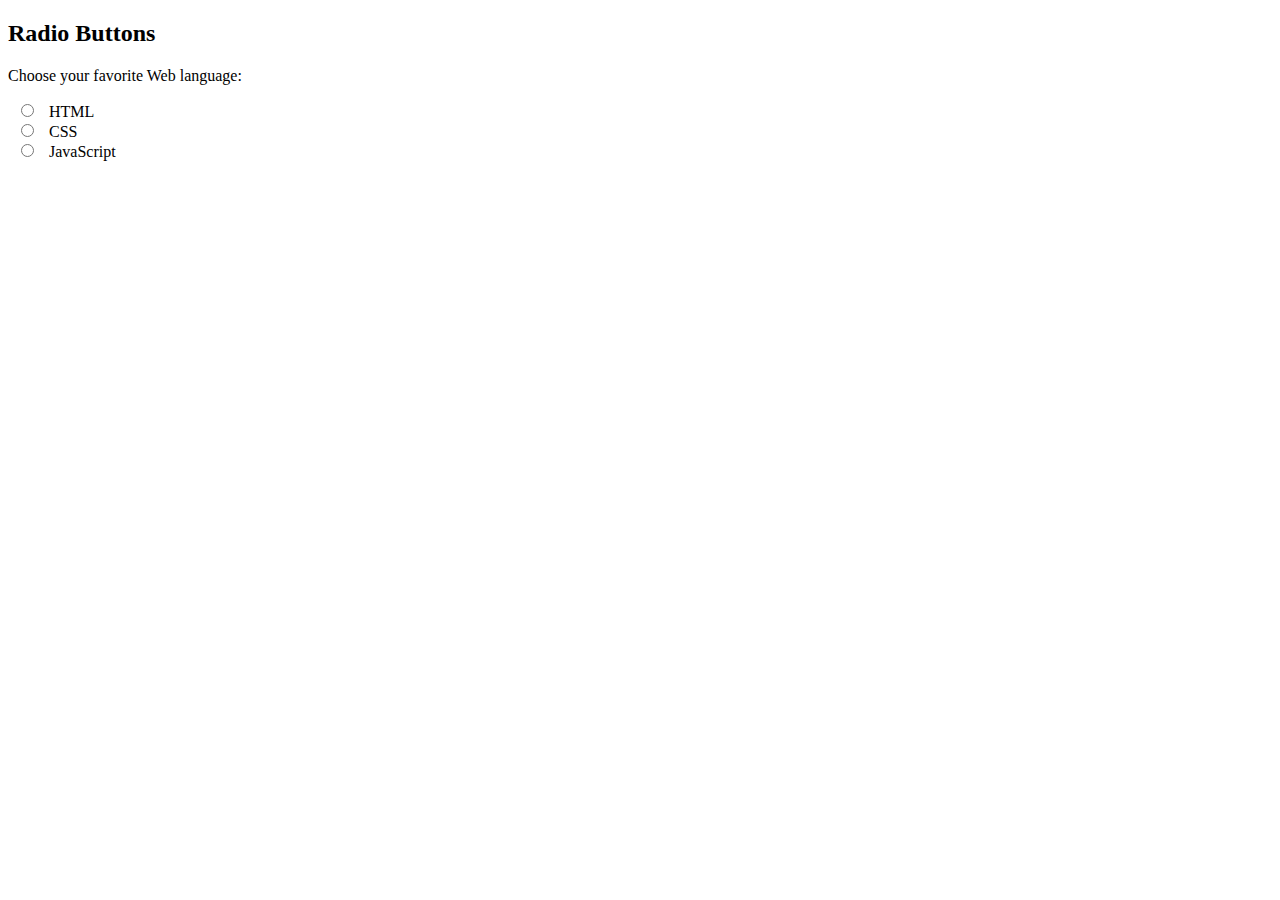
<file: shavinda.html>
<!DOCTYPE html>
<html>
<head>
  <title>Document</title>
  <link rel="icon" type="image/x-icon" href="https://cdn.pixabay.com/photo/2017/08/05/11/16/logo-2582748_1280.png">
</head>
<body>

<h2>Radio Buttons</h2>

<p>Choose your favorite Web language:</p>

<form>
  <input type="radio" id="html" name="fav_language" value="HTML">
  <label for="html">HTML</label><br>
  <input type="radio" id="css" name="fav_language" value="CSS">
  <label for="css">CSS</label><br>
  <input type="radio" id="javascript" name="fav_language" value="JavaScript">
  <label for="javascript">JavaScript</label>
</form> 

</body>
</html>
</file>
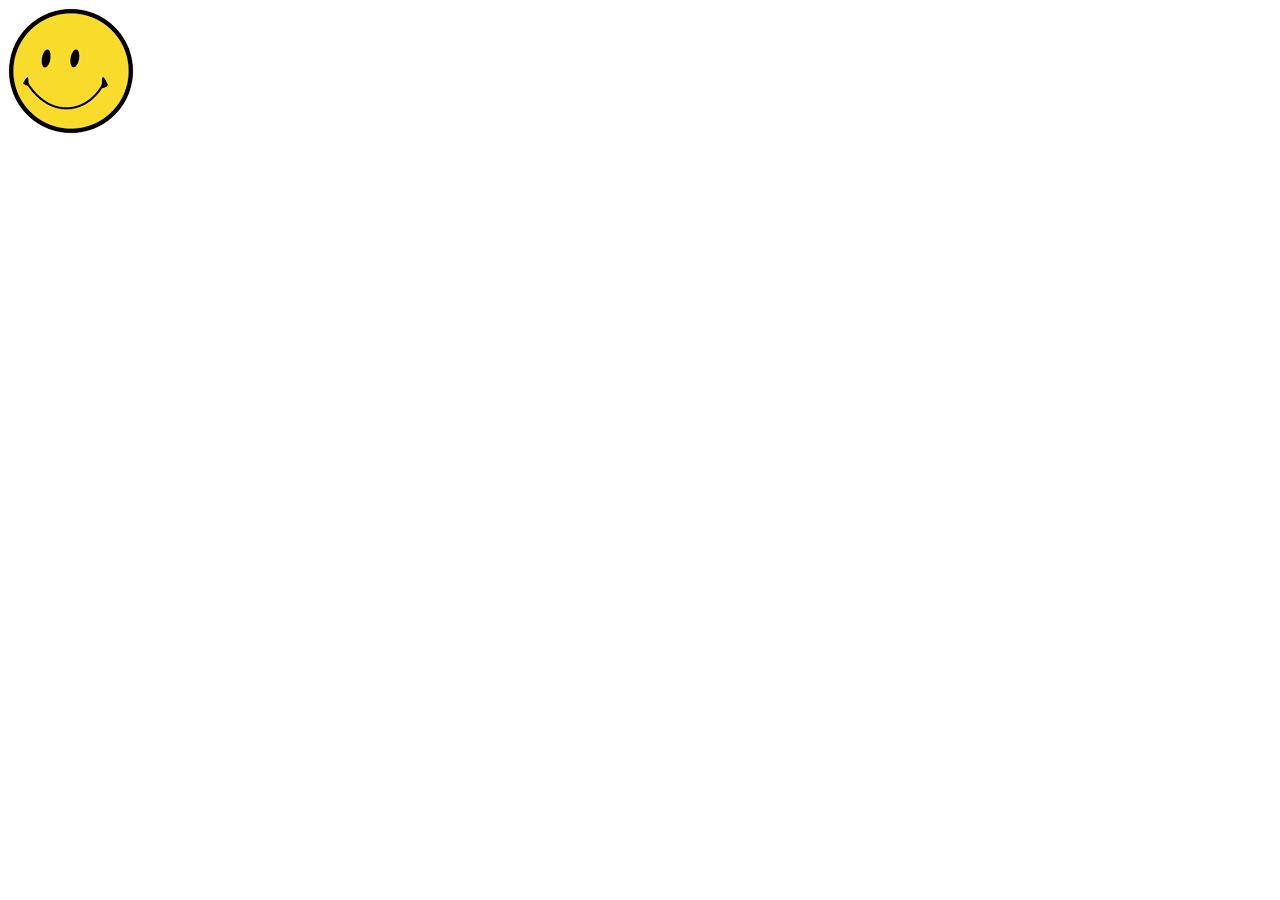
<file: Web.html>
<html>

<head>
	<title>Keep Smiling</title>
</head>

<body>
	<img src=
"[data-uri]">
</body>

</html>
</file>
